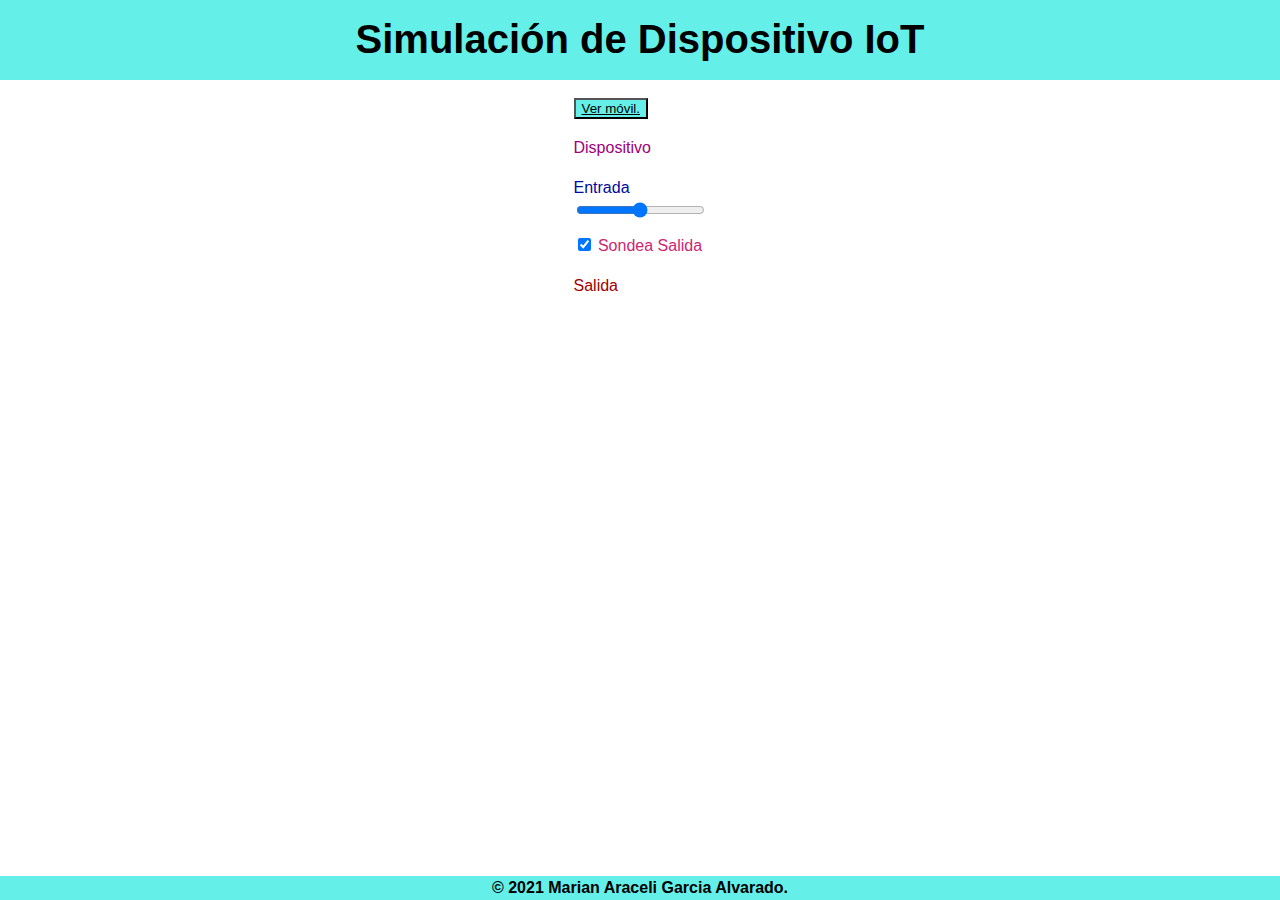
<file: dispositivo.html>
<!DOCTYPE html>
<html lang="es">

<head>
  <meta charset="UTF-8">
  <meta name="viewport" content="width=device-width, initial-scale=1.0">
  <meta http-equiv="X-UA-Compatible" content="ie=edge">
  <title>PWA MG</title>
 
  <meta name="theme-color" content="#9c27b0">
  <link rel="icon" sizes="32x32" href="favicon.ico">

  <link rel="manifest" href="./manifest.json">

  <link rel="stylesheet" href="css/estilos.css">
</head>

<body>

  <header>
    <div class="herramientas">
      <h1>Simulación de Dispositivo IoT</h1>
    </div>
  </header>
  <div class="contenido">
    <p>
      <button class="btn btn-dark btn btn-secondary " type="submit"  style="background-color: #64f0e9" >
      <a href="index.html"
        target="_blank"  style="color: black;">
        Ver móvil.</a>
      </button>
    </p>
    <p>
      <label style="color: rgb(160, 0, 125);">
        Dispositivo
        <output
          id="ctDispositivo">
        </output>
      </label>
    </p>
    <p>
      <label style="color: rgb(0, 11, 160);">
        Entrada
        <input id="ctEntrada"
          type="range"
          min="0" max="10">
      </label>
    </p>
    <p>
      <label style="color: rgb(204, 37, 115);">
        <input id="ctSondea"
          type="checkbox"
          checked>
        Sondea Salida
      </label>
    </p>
    <p>
      <label style="color: rgb(160, 0, 0);">
        Salida
        <output id="ctSalida">
        </output>
      </label>
    </p>
    <p>
      <output id="iotError">
      </output>
    </p>
  </div>
<footer>
  <div>
    <strong>&copy; 2021 Marian Araceli Garcia Alvarado.</strong>
  </div>
</footer>
<script src="js/script.js"></script>
<script type="module"
src="disp/CtrlDispositivo.js">
</script>
</body>

</html>
</file>
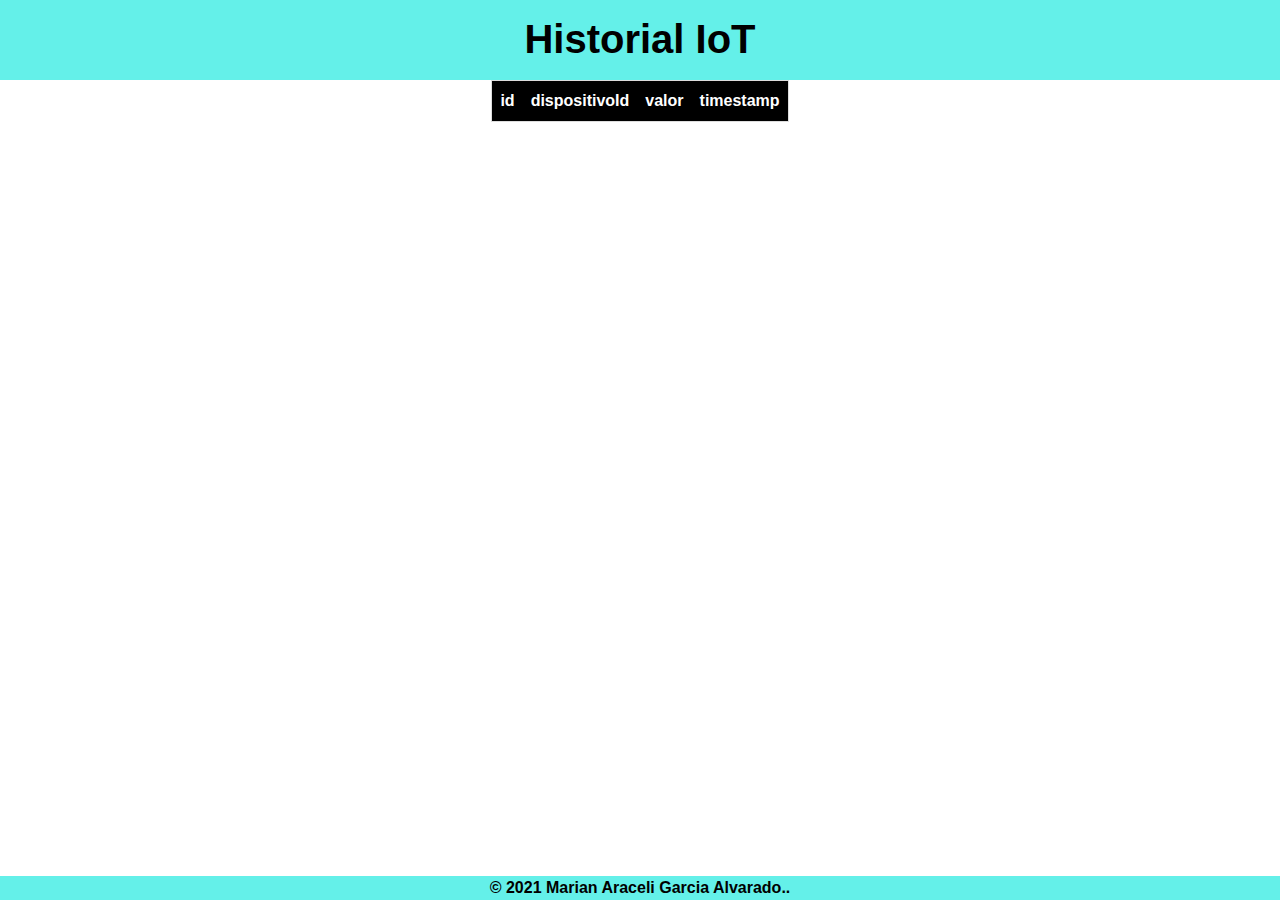
<file: historial.html>
<!DOCTYPE html>
<html lang="es">

<head>
  <meta charset="UTF-8">
  <meta name="viewport" content="width=device-width, initial-scale=1.0">
  <meta http-equiv="X-UA-Compatible" content="ie=edge">
  <title>PWA MG</title>

  <script src="https://www.gstatic.com/firebasejs/8.3.2/firebase-app.js"></script>
  <script src="https://www.gstatic.com/firebasejs/8.2.3/firebase-firestore.js"></script>
  <script src="js/init.js"></script>

  <meta name="theme-color" content="#9c27b0">
  <link rel="icon" sizes="32x32" href="favicon.ico">

  <link rel="manifest" href="./manifest.json">
  <link rel="stylesheet" href="css/estilos.css">
</head>

<body>

  <header>
    <div class="herramientas">
      <h1>Historial IoT</h1>
    </div>
  </header>
  <div class="contenido">
    <table>
      <thead>
        <tr>
          <th>id</th>
          <th>dispositivoId</th>
          <th>valor</th>
          <th>timestamp</th>
        </tr>
      </thead>
      <tbody></tbody>
    </table>
  </div>
<footer>
  <div>
    <strong>&copy; 2021 Marian Araceli Garcia Alvarado..</strong>
  </div>
</footer>
<script src="js/script.js"></script>
<script type="module" src="js/CtrlHistorial.js"></script>
</body>

</html>
</file>
<file: css/estilos.css>
:root {
  /* CUSTOM PROPERTIES
   * Valores que puede definir el
   * desarrollador y reutilizar
   * en todas las definiciones de
   * estilos.
   * Deben iniciar con -- y
   * colocarse en el elemento
   * raíz. */
  /* Propiedades de la interfaz */
  --colorPrimario: black;
  --colorPrimarioFondo: #64f0e9;
  --colorActive: #64f0e9;
  --colorContenido: rgb(255, 255, 255);
  --colorContenidoFondo: white;
  /* Propiedades para campos */
  --colorSinFoco: black;
  --colorConFoco: #21eb8d;
  --colorError: #000000;
  --colorCampo: #eeeeee;
  /* Los 2 primeros fonts son para
   * apple y "Roboto" es para
   * Android. */
  --font-family: -apple-system,
    BlinkMacSystemFont, Roboto,
    sans-serif;
  /* Uso de la custom property
   * "--colorContenido". */
  color: var(--colorContenido);
  font-family: var(--font-family);
  background-color:
    var(--colorContenidoFondo);
}

body {
  font-family: sans-serif;
  text-align: center;
  margin: 0;
	padding: 0;
	font-family: Helvetica, Arial, sans-serif;
	color: black;
	background: white; 
	font-size: 1em;
	line-height: 1.5em;
	
	padding-top: 80px;
}
.contenido {
  display: inline-block;
  text-align: start;
}

header {
  color: var(--colorPrimario);
  background-color:
    var(--colorPrimarioFondo);
  
 
  top: 0;
  z-index: 1;
	height: 80px;
	
	width: 100%; 
	left: 0; 
	top: 0; 
	position: fixed;
}

.herramientas {
  display: contents;
  padding: 1rem;
  position: inherit;
  gap: 1.5rem;
}

h1 {
  margin: 2 auto 0 0;
  padding: 0;
  font-size: 40px;
}

.ios h1 {
  margin: 0 auto 0 auto;
}

.ios .acciones {
  position: absolute;
  top: 1rem;
  right: 1rem;
}

.icono {
  border: none;
  padding: 0;
  margin: 0;
  background-color: transparent;
  /* Quita una especie de borde
   * alrededor del borde para
   * indicar que el elemento tiene
   * el foco. */
  outline: none;
}

.icono:active {
  background-color:
    var(--colorActive);
}

.contenido {
  padding: 0 1rem;
  margin-bottom: 4.75rem;
}

meter,
input[type=range],
output {
  display: block;
}

table {
  border-collapse: collapse;
  border-spacing: 0;
  width: 100%;
  border: 1px solid #ddd;
}

th {
  text-align: left;
  padding: 8px;
  color: white;
  background-color: var(--colorError);
}
td {
  text-align: left;
  padding: 8px;
}

tr:nth-child(even){background-color: #f2f2f2}

footer {
  position: fixed;
  left: 0;
  bottom: 0;
  width: 100%;
  background-color: #64f0e9;
  color: black;
  text-align: center;
}
</file>
